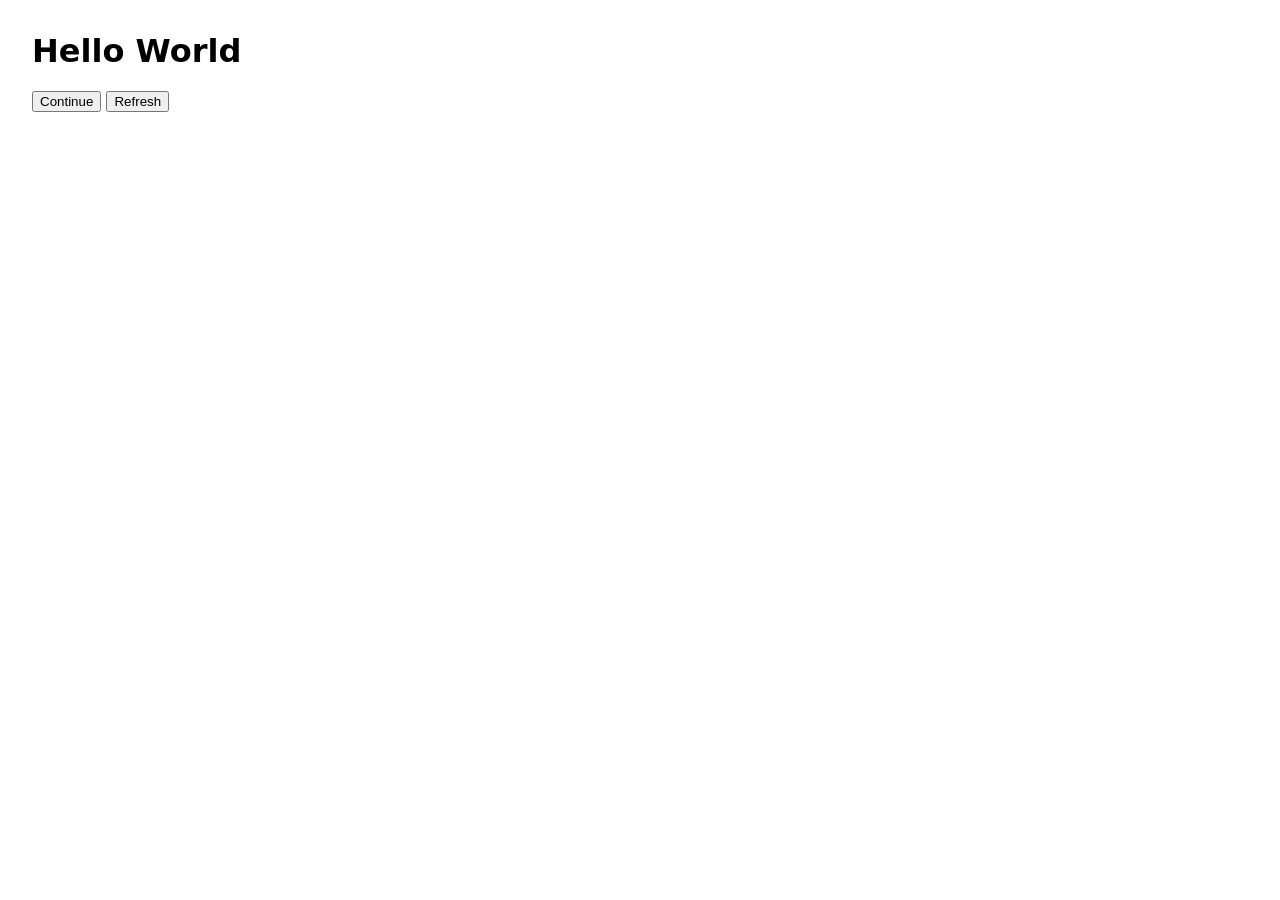
<file: apps/witness/index.html>
<!--
  GuiVerb (https://github.com/LionelDraghi/GuiVerb)
  SPDX-License-Identifier: Apache-2.0
  SPDX-FileCopyrightText: 2026, Lionel Draghi
-->

<!DOCTYPE html>
<html lang="en">
<head>
  <meta charset="utf-8">
  <title>GuiVerb witness</title>
  <link rel="stylesheet" href="style.css">
</head>
<body>
  <main id="welcome">
    <h1>Hello World</h1>
    <button type="button" id="continue">Continue</button>
    <button type="button" id="refresh">Refresh</button>
    <p id="status" role="status" hidden></p>
  </main>

  <dialog id="login-dialog" aria-labelledby="login-title">
    <form method="dialog" id="login-form" novalidate>
      <h2 id="login-title">Log in</h2>
      <p>
        <label for="user">User</label>
        <input type="text" id="user" name="user" autocomplete="username">
      </p>
      <p>
        <label for="password">Password</label>
        <input type="password" id="password" name="password"
               autocomplete="current-password">
      </p>
      <p id="login-alert" role="alert" hidden>User is required</p>
      <button type="submit" id="login">Login</button>
    </form>
  </dialog>

  <script src="app.js"></script>
</body>
</html>
</file>
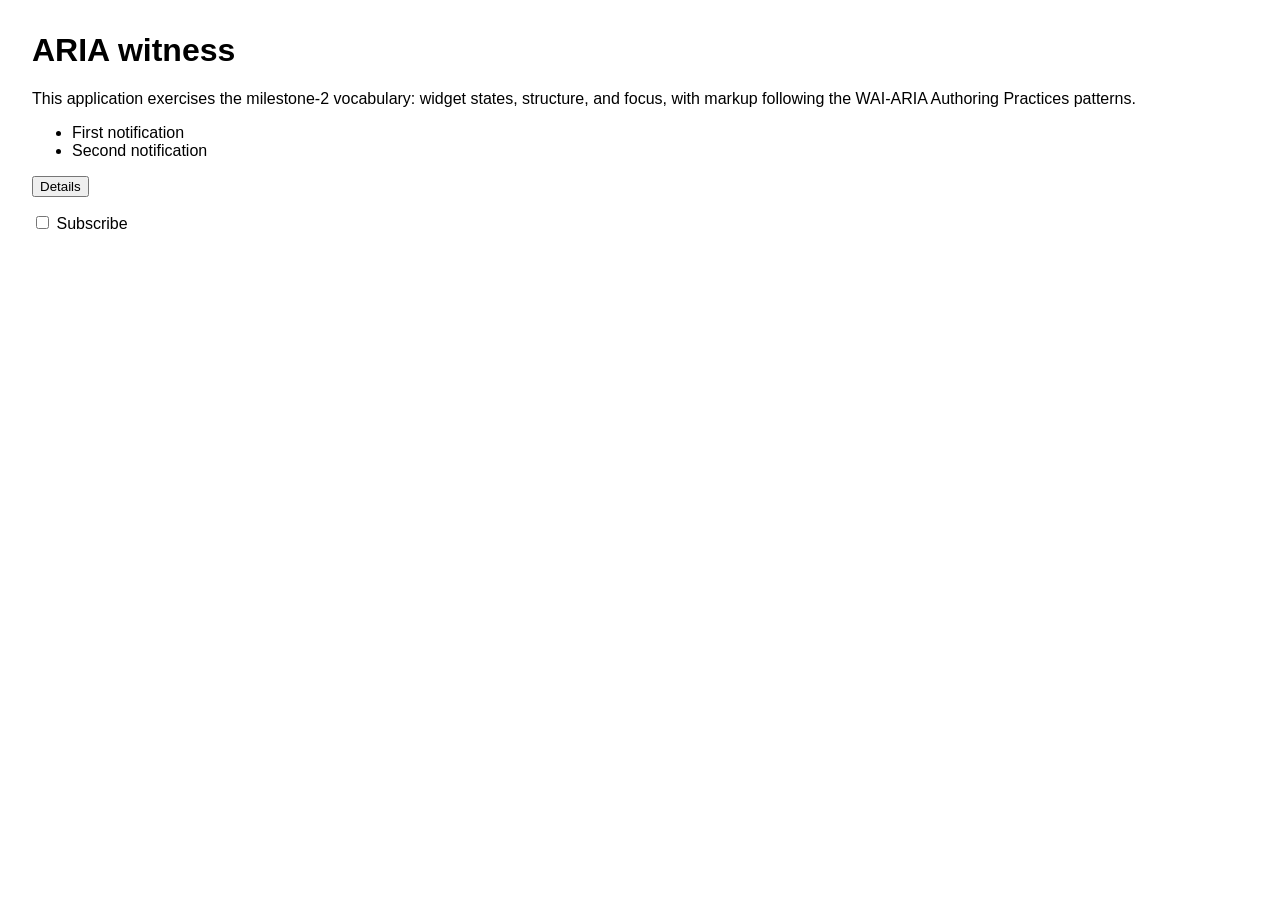
<file: apps/witness_aria/index.html>
<!--
  GuiVerb (https://github.com/LionelDraghi/GuiVerb)
  SPDX-License-Identifier: Apache-2.0
  SPDX-FileCopyrightText: 2026, Lionel Draghi
-->

<!DOCTYPE html>
<html lang="en">
<head>
<meta charset="utf-8">
<title>ARIA practices witness</title>
<link rel="stylesheet" href="style.css">
</head>
<body>
<h1>ARIA witness</h1>

<p>This application exercises the milestone-2 vocabulary: widget
states, structure, and focus, with markup following the WAI-ARIA
Authoring Practices patterns.</p>

<section aria-label="Notifications">
  <ul>
    <li>First notification</li>
    <li>Second notification</li>
  </ul>
</section>

<button id="details-toggle" aria-expanded="false" aria-controls="details">Details</button>
<div id="details" role="region" aria-label="Details" hidden>
  <p>Details are now visible</p>
</div>

<p>
  <input type="checkbox" id="subscribe">
  <label for="subscribe">Subscribe</label>
</p>

<script src="app.js"></script>
</body>
</html>
</file>
<file: apps/witness/style.css>
/*
 * GuiVerb (https://github.com/LionelDraghi/GuiVerb)
 * SPDX-License-Identifier: Apache-2.0
 * SPDX-FileCopyrightText: 2026, Lionel Draghi
 */

body {
  font-family: system-ui, sans-serif;
  margin: 2rem;
}

label {
  display: block;
  margin-bottom: 0.2rem;
}

#login-alert {
  color: #b00020;
}
</file>
<file: apps/witness_aria/style.css>
/*
 * GuiVerb (https://github.com/LionelDraghi/GuiVerb)
 * SPDX-License-Identifier: Apache-2.0
 * SPDX-FileCopyrightText: 2026, Lionel Draghi
 */

body { font-family: sans-serif; margin: 2rem; }
[hidden] { display: none; }
</file>
